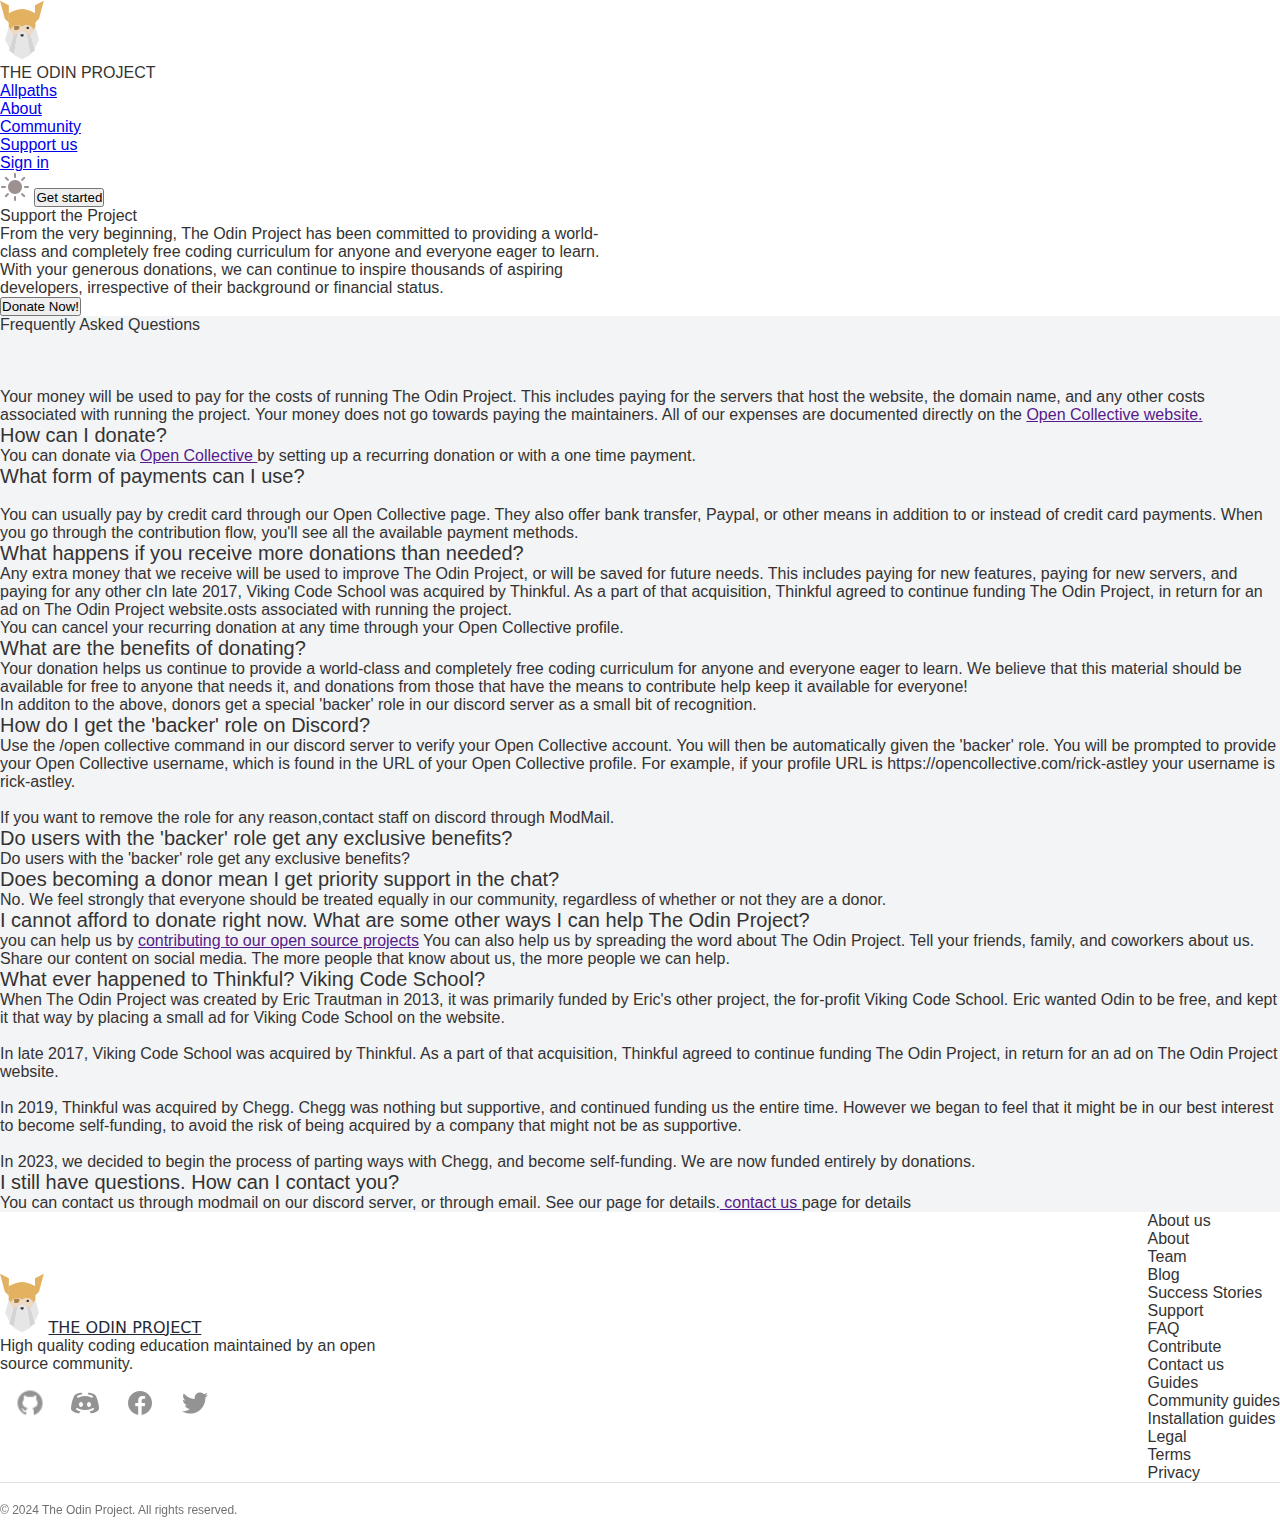
<file: support.html>
<!doctype html>
<html lang="en">
  <head>
    
    <meta charset="utf-8">
    <meta name="viewport" content="width=device-width, initial-scale=1">

   
    <link href="https://cdn.jsdelivr.net/npm/bootstrap@5.0.2/dist/css/bootstrap.min.css" rel="stylesheet" integrity="sha384-EVSTQN3/azprG1Anm3QDgpJLIm9Nao0Yz1ztcQTwFspd3yD65VohhpuuCOmLASjC" crossorigin="anonymous">
    <link rel="stylesheet" href="./support..css">
    <title>support us</title>
  </head>


  <div class="container">
    <nav class="navbar navbar-light">
      <div class="container-fluid">
        <div class="d-flex justify-content-center align-items-center">
          <a class="navbar-brand"><img src="./support-images/odin-icon.svg" alt=""></a>
          <div class="logo-text">THE ODIN PROJECT</div>
        </div>

        <form class="d-flex">
          <ul class="nav justify-content-end">
            <li class="nav-item">
              <a class="nav-link active link-secondary" aria-current="page" href="#">Allpaths</a>
            </li>
            <a class="nav-link active link-secondary" aria-current="page" href="#">About</a>
          </li>
            <li class="nav-item">
              <a class="nav-link link-secondary" href="#">Community</a>
            </li>
            <li class="nav-item">
              <a class="nav-link link-secondary" href="#">Support us</a>
            </li>
            <a class="nav-link active link-secondary" aria-current="page" href="#">Sign in</a>
          </li>
        </ul>
        <a class="navbar-brand"><img src="./support-images/icons8-brightness-30.png" alt=""></a>
        <button type="button" class="btn btn-success">Get started</button>

        </form>
      </div>
    </nav>
  </div>

    <div class="bg-light p-5">
      <div class="container">
          <div class="">
            <div class="fw-bold fs-2 text-center pt-3 support">Support the Project</div>
            <div class="text-center justify-content-center pt-4 link-secondary">From the very beginning, The Odin Project has been committed to providing a world-<br>class and completely free coding curriculum for anyone and everyone eager to learn.<br> With your generous donations, we can continue to inspire thousands of aspiring<br> developers, irrespective of their background or financial status.</div>
            <div class="justify-content-center text-center pt-4">
                 <button type="button" class="btn btn-success align-items-center text-center">Donate Now!
                 </button>
            </div>
        
          </div>
        </div>
    </div>
  <div class="main p-5">
      <div class="container w-75">
          <div class="">
            <div class="fw-bold fs-2 text-center pt-3 support">Frequently Asked Questions</div>
            <div class="text-center justify-content-center pt-4 link-secondary"></div>
            <br class="row">
              <br class="col">
                <br class="row">
                  <div class="col-10">
                   
                    <div class="pt-4">Your money will be used to pay for the costs of running The Odin Project. This includes paying for the servers that host the website, the domain name, and any other costs associated with running the project. Your money does not go towards paying the maintainers. All of our expenses are documented directly on the <a href="" class="text-decoration-underline">Open Collective website.</a></div>
                  </div>
                  <div class="text fw-bold pt-5"> How can I donate?</div> 
                  <div class="pt-4"> You can donate via <a href="" class="text-decoration-underline">Open Collective </a>  by setting up a recurring donation or with a one time payment.</div>
                  <div class="text fw-bold pt-5"> What form of payments can I use?</div>
                  <br class="pt-4">You can usually pay by credit card through our Open Collective page. They also offer bank transfer, Paypal, or other means in addition to or instead of credit card payments. When you go through the contribution flow, you'll see all the available payment methods.
                    <div class="text fw-bold pt-5"> What happens if you receive more donations than needed?</div> 
                    <div class="pt-4"> Any extra money that we receive will be used to improve The Odin Project, or will be saved for future needs. This includes paying for new features, paying for new servers, and paying for any other cIn late 2017, Viking Code School was acquired by Thinkful. As a part of that acquisition, Thinkful agreed to continue funding The Odin Project, in return for an ad on The Odin Project website.osts associated with running the project.</div>
                     
                    <div class="pt-4">You can cancel your recurring donation at any time through your Open Collective profile.</div>
                    <div class="text fw-bold pt-5"> What are the benefits of donating?</div> 
                    <div class="pt-4">Your donation helps us continue to provide a world-class and completely free coding curriculum for anyone and everyone eager to learn. We believe that this material should be available for free to anyone that needs it, and donations from those that have the means to contribute help keep it available for everyone! <br>In additon to the above, donors get a special 'backer' role in our discord server as a small bit of recognition.</div>
                    <div class="text fw-bold pt-5">How do I get the 'backer' role on Discord?</div> 
                    <div class="pt-4">Use the /open collective command in our discord server to verify your Open Collective account. You will then be automatically given the 'backer' role. You will be prompted to provide your Open Collective username, which is found in the URL of your Open Collective profile. For example, if your profile URL is https://opencollective.com/rick-astley your username is rick-astley.</div><br>If you want to remove the role for any reason,contact staff on discord through ModMail.</br>
                    <div class="text fw-bold pt-5"> Do users with the 'backer' role get any exclusive benefits?</div> 
                    <div class="pt-4">Do users with the 'backer' role get any exclusive benefits?</div>
                    <div class="text fw-bold pt-5"> Does becoming a donor mean I get priority support in the chat?</div> 
                    <div class="pt-4"> No. We feel strongly that everyone should be treated equally in our community, regardless of whether or not they are a donor.</div>
                    <div class="text fw-bold pt-5"> I cannot afford to donate right now. What are some other ways I can help The Odin Project?</div> 
                    <div class="pt-4">you can help us by <a href="" class="text-decoration-underline">  contributing to our open source projects</a> You can also help us by spreading the word about The Odin Project. Tell your friends, family, and coworkers about us. Share our content on social media. The more people that know about us, the more people we can help. </div>
                    <div class="text fw-bold pt-5">What ever happened to Thinkful? Viking Code School?</div>
                    <div class="pt-4">When The Odin Project was created by Eric Trautman in 2013, it was primarily funded by Eric's other project, the for-profit Viking Code School. Eric wanted Odin to be free, and kept it that way by placing a small ad for Viking Code School on the website.</div><br>In late 2017, Viking Code School was acquired by Thinkful. As a part of that acquisition, Thinkful agreed to continue funding The Odin Project, in return for an ad on The Odin Project website.</br><br>In 2019, Thinkful was acquired by Chegg. Chegg was nothing but supportive, and continued funding us the entire time. However we began to feel that it might be in our best interest to become self-funding, to avoid the risk of being acquired by a company that might not be as supportive.</br><br>In 2023, we decided to begin the process of parting ways with Chegg, and become self-funding. We are now funded entirely by donations.
                    <div class="text fw-bold pt-5">I still have questions. How can I contact you?</div>
                    <div class="pt-4"> You can contact us through modmail on our discord server, or through email. See our  page for details.<a href="" class="text-decoration-underline">  contact us  </a> page for details</div>
                </div>
                </div>
                </div>
                </div>
                </div>
                </div>

                </html>
                </div>
              </div>
            </div>
      </div>
  </div>
  </div>
      </div>
    </div>
  </div>

  <div class="container ">
    <div class="last-se">
      <div> 
        <div class="d-flex pt-10">
          <a class=" " href="#"><img src="./support-images/odin-icon.svg" alt=""></a>
          <a class="last-logo  justify-content-center align-self-center fs-5" href="#"><span class=" ">THE ODIN PROJECT</span></a>
        </div>
        <div>High quality coding education maintained by an open<br> source community.</div>
        <div class="hover08 column">
          <div>
            <figure><img class="figure git" src="./support-images/icons8-github-24.png"/></figure>
          </div>
          <div>
            <figure><img class="figure" src="./support-images/icons8-discord-30.png"/></figure>

          </div>
          <div>
            <figure><img class="figure" src="./support-images/icons8-facebook-30.png" /></figure>

          </div>
          <div>
            <figure><img class="figure" src="./support-images/icons8-twitter-30.png" /></figure>

          </div>
        </div>
      </div>
      <div>
        <div class="row pt-1 ">
          <div class="col-3">
            <ul>
              <li class="fw-bold">About us</li>
              <li>About</li>
              <li>Team</li>
              <li>Blog</li>
              <li>Success Stories</li>
            </ul>
          </div>
          <div class="col-3">
            <ul>
              <li class="fw-bold">Support</li>
              <li>FAQ</li>
              <li>Contribute</li>
              <li>Contact us</li>
            </ul>
          </div>
          <div class="col-3">
            <ul>
              <li class="fw-bold">Guides</li>
              <li>Community guides</li>
              <li>Installation guides</li>
            </ul>
          </div>
          <div class="col-3">
            <ul>
              <li class="fw-bold">Legal</li>
              <li>Terms</li>
              <li>Privacy</li>
            </ul>
          </div>
        </div>
      </div>
    </div>
    <div class="line"></div>
    <div class="copy">© 2024 The Odin Project. All rights reserved.</div>
  </div>

  

  

 
    
    

   
    <script src="https://cdn.jsdelivr.net/npm/bootstrap@5.0.2/dist/js/bootstrap.bundle.min.js" integrity="sha384-MrcW6ZMFYlzcLA8Nl+NtUVF0sA7MsXsP1UyJoMp4YLEuNSfAP+JcXn/tWtIaxVXM" crossorigin="anonymous"></script>

    
  </body>
</html>
</file>
<file: support..css>
*{
  margin: 0px;
  padding: 0px;
}
.main{
  background-color: rgb(243,244,246);
}
.text{
  font-size: 20px;
}
.background-gradient{
  background: linear-gradient(to bottom, #ffffff 0%, #f3f4f6 100%);
}
.last-logo{
  font-family: "Caesar Dressing", system-ui;
  font-weight: 400;
  font-style: normal;
  color: rgb(31,41,55);
}
body {
color: #333;
font-family: 'Open Sans', sans-serif;
font-weight: 300;
}
h1,
h1+p {
margin: 30px 15px 0;
font-weight: 300;
}
h1+p a {
color: #333;
}
h1+p a:hover {
text-decoration: none;
}
h2 {
margin: 60px 15px 0;
padding: 0;
font-weight: 300;
}
h2 span {
margin-left: 1em;
color: #aaa;
font-size: 85%;
}
.column {
margin: 15px 15px 0;
padding: 0;
}


.column::after {
content: '';
clear: both;
display: block;
}
.column div {
float: left;
margin: 0 0 0 25px;
padding: 0;
}
.column div:first-child {
margin-left: 0;
}
.column div span {
position: absolute;
bottom: -20px;
left: 0;
z-index: -1;
display: block;

margin: 0;
padding: 0;
color: #444;
font-size: 18px;
text-decoration: none;
text-align: center;
-webkit-transition: .3s ease-in-out;
transition: .3s ease-in-out;
opacity: 0;
}
.figure{
  width: 30px;
  height: 30px;
}
figure:hover+span {
bottom: -36px;
opacity: 1;
}
.hover08 figure img {
-webkit-filter: grayscale(100%);
filter: grayscale(100%);
-webkit-transition: .3s ease-in-out;
transition: .3s ease-in-out;
}
.hover08 figure:hover img {
-webkit-filter: grayscale(0);
filter: grayscale(0);
}
ul{
  list-style: none;
}
.last-se{
  display: flex;
  justify-content: space-between;
  align-items: center;

}
@media only screen and (max-width: 1095px){
  .last-se{
      display: grid;
      grid-template-columns: repeat(1,1fr);
      grid-template-rows: repeat(2);
      row-gap: 20px;
  }
}
@media only screen and (max-width: 770px){
  .last-se{
      display: grid;
      grid-template-columns: repeat(1,1fr);
      grid-template-rows: repeat(2);
      row-gap: 20px;
  }
}
.line{
  border-bottom: 1px groove rgb(224, 224, 224);
}
.copy
{
  font-size: 12px;
  opacity: 0.7;
  padding: 20px 0px 20px 0px;
}
</file>
